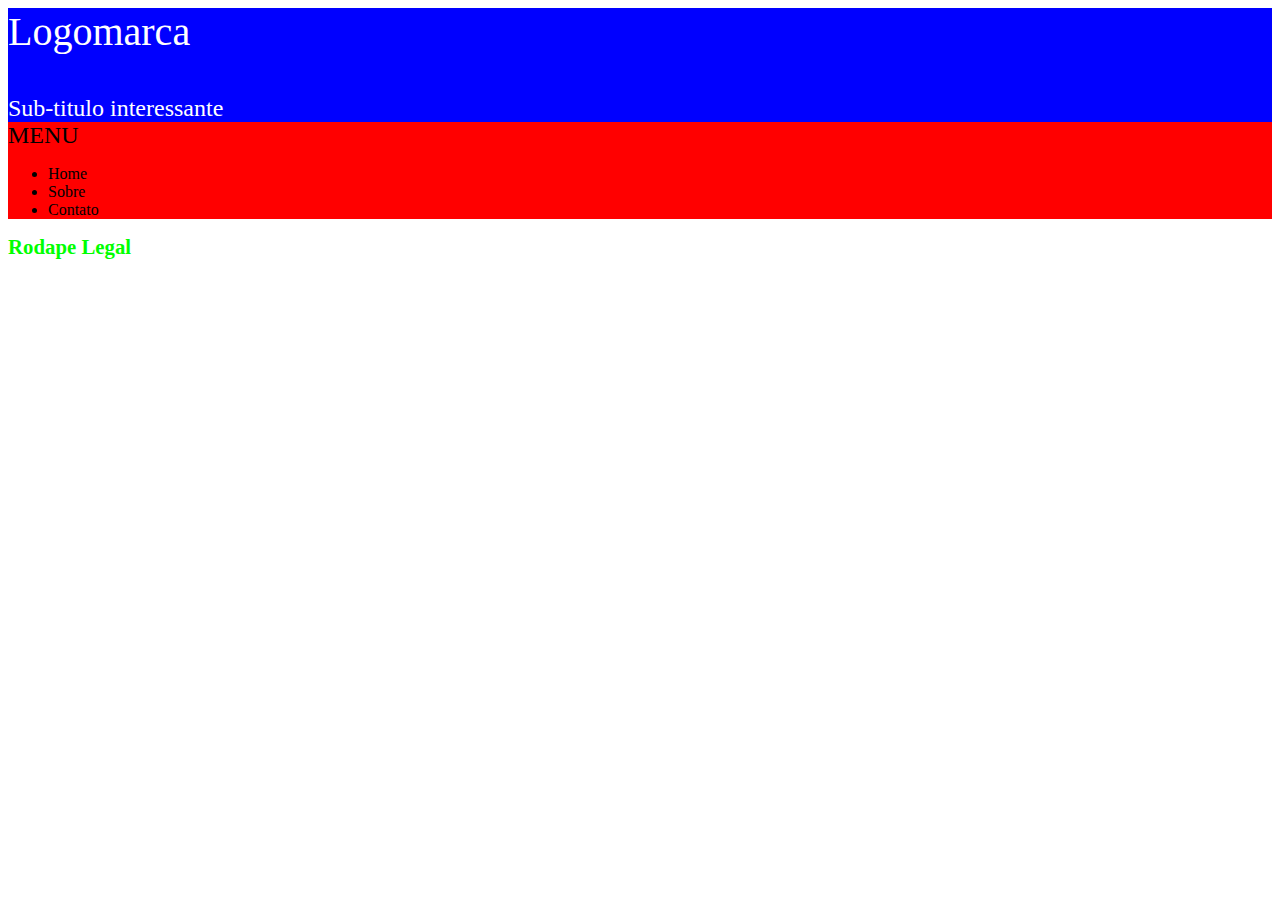
<file: html/ex001/index.html>
<html>
	<head>
		<title>Pagina de Teste</title>
		<link href="style.css" rel="stylesheet" />
	</head>
	<body>

		<div class="header">

			<p>Logomarca</p>

			<span>Sub-titulo interessante</span>

		</div>

		<div>
			<span>MENU</span>

			<ul>
				<li>Home</li>
				<li>Sobre</li>
				<li>Contato</li>
			</ul>
		</div>

		<div>
			<strong>Rodape Legal</strong>
		</div>


	</body>
</html>
</file>
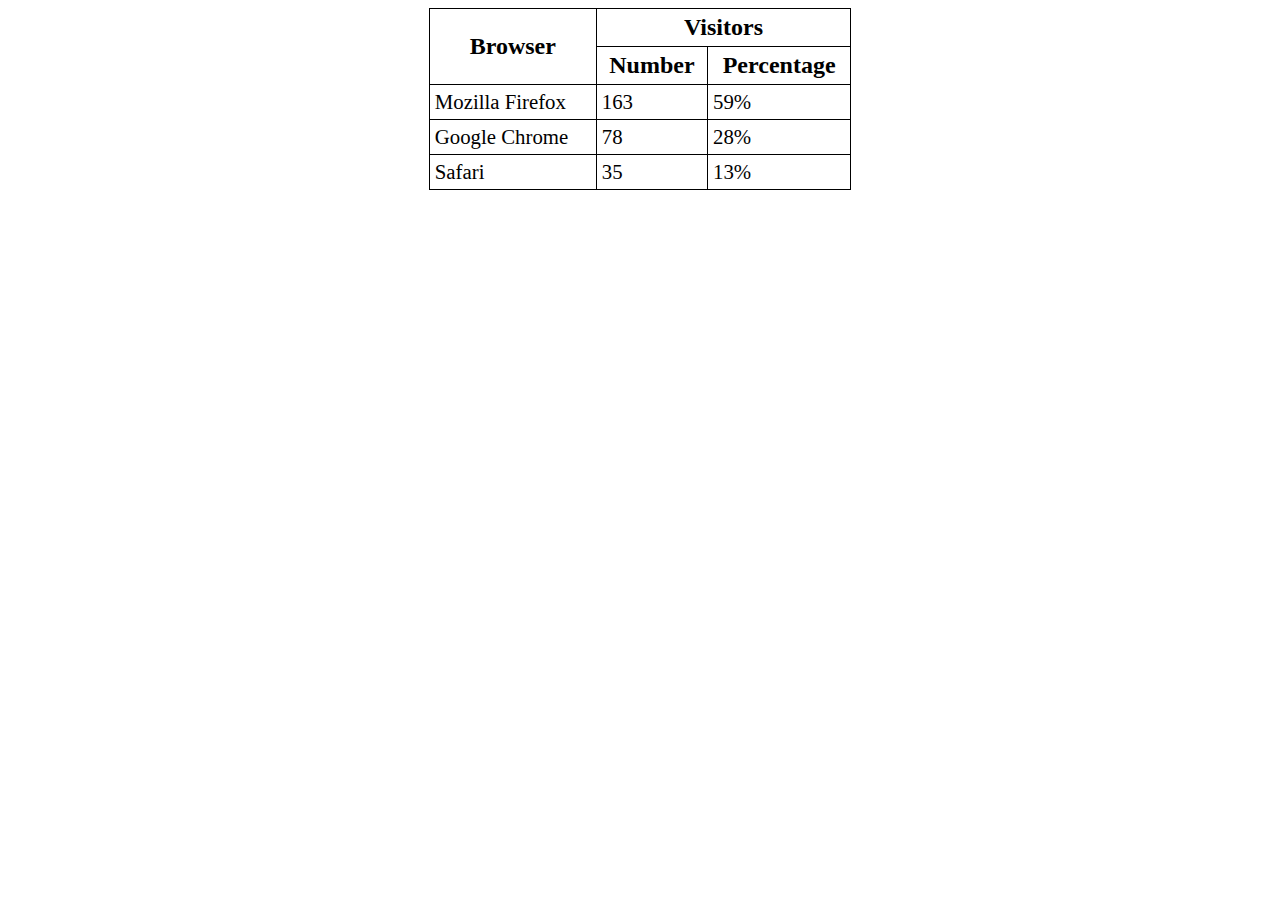
<file: html/ex002/index.html>
<!DOCTYPE html>
<html lang="en">

<head>
    <meta charset="UTF-8">
    <meta http-equiv="X-UA-Compatible" content="IE=edge">
    <meta name="viewport" content="width=device-width, initial-scale=1.0">
    <title>Tabela Intermediária</title>
    <link rel="stylesheet" href="style.css">
</head>

<body>

    <table style="width:33vw">
        
        <tr class="title">
            <th rowspan="2">Browser</th>
            <th colspan="2">Visitors</th>
        </tr>

        <tr class="title">
            <th>Number</th>
            <th>Percentage</th>
        </tr>

        <tr>
            <td>Mozilla Firefox</td>
            <td>163</td>
            <td>59%</td>
        </tr>

        <tr>
            <td>Google Chrome</td>
            <td>78</td>
            <td>28%</td>
        </tr>

        <tr>
            <td>Safari</td>
            <td>35</td>
            <td>13%</td>
        </tr>

    </table>

</body>

</html>
</file>
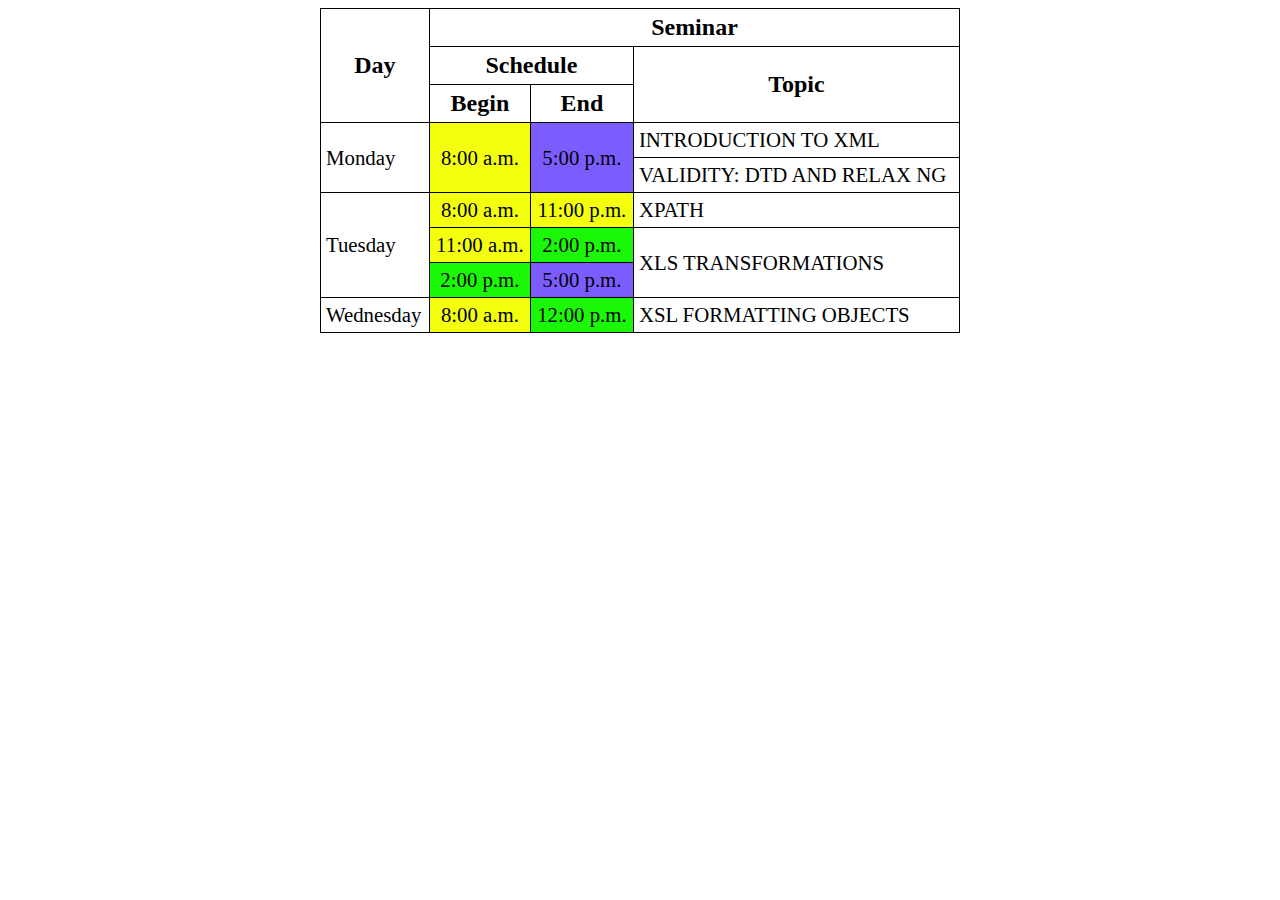
<file: html/ex003/index.html>
<!DOCTYPE html>
<html lang="en">

<head>
    <meta charset="UTF-8">
    <meta http-equiv="X-UA-Compatible" content="IE=edge">
    <meta name="viewport" content="width=device-width, initial-scale=1.0">
    <title>Tabela Intermediária</title>
    <link rel="stylesheet" href="style.css">
</head>

<body>

    <table style="width:50vw">

        <thead>
            <tr class="title">
                <th rowspan="3">Day</th>
                <th colspan="6">Seminar</th>
            </tr>

            <tr class="title">
                <th colspan="2">Schedule</th>
                <th colspan="2" rowspan="2">Topic</th>
            </tr>

            <tr>
                <th>Begin</th>
                <th>End</th>
            </tr>
        </thead>

        <tbody>
            <tr>
                <td rowspan="2">Monday</td>
                <td rowspan="2" class="morning">8:00 a.m.</td>
                <td rowspan="2" class="evening">5:00 p.m.</td>
                <td>INTRODUCTION TO XML</td>
            </tr>

            <tr>
                <td>VALIDITY: DTD AND RELAX NG</td>
            </tr>

            <tr>
                <td rowspan="3">Tuesday</td>
                <td class="morning">8:00 a.m.</td>
                <td class="morning">11:00 p.m.</td>
                <td rowspan="1">XPATH</td>
            </tr>

            <tr>
                <td class="morning">11:00 a.m.</td>
                <td class="afternoon">2:00 p.m.</td>
                <td rowspan="2">XLS TRANSFORMATIONS</td>
            </tr>

            <tr>
                <td class="afternoon">2:00 p.m.</td>
                <td class="evening">5:00 p.m.</td>
            </tr>

            <tr>
                <td>Wednesday</td>
                <td class="morning">8:00 a.m.</td>
                <td class="afternoon">12:00 p.m.</td>
                <td rowspan="1">XSL FORMATTING OBJECTS</td>
            </tr>
        </tbody>
    </table>

</body>

</html>
</file>
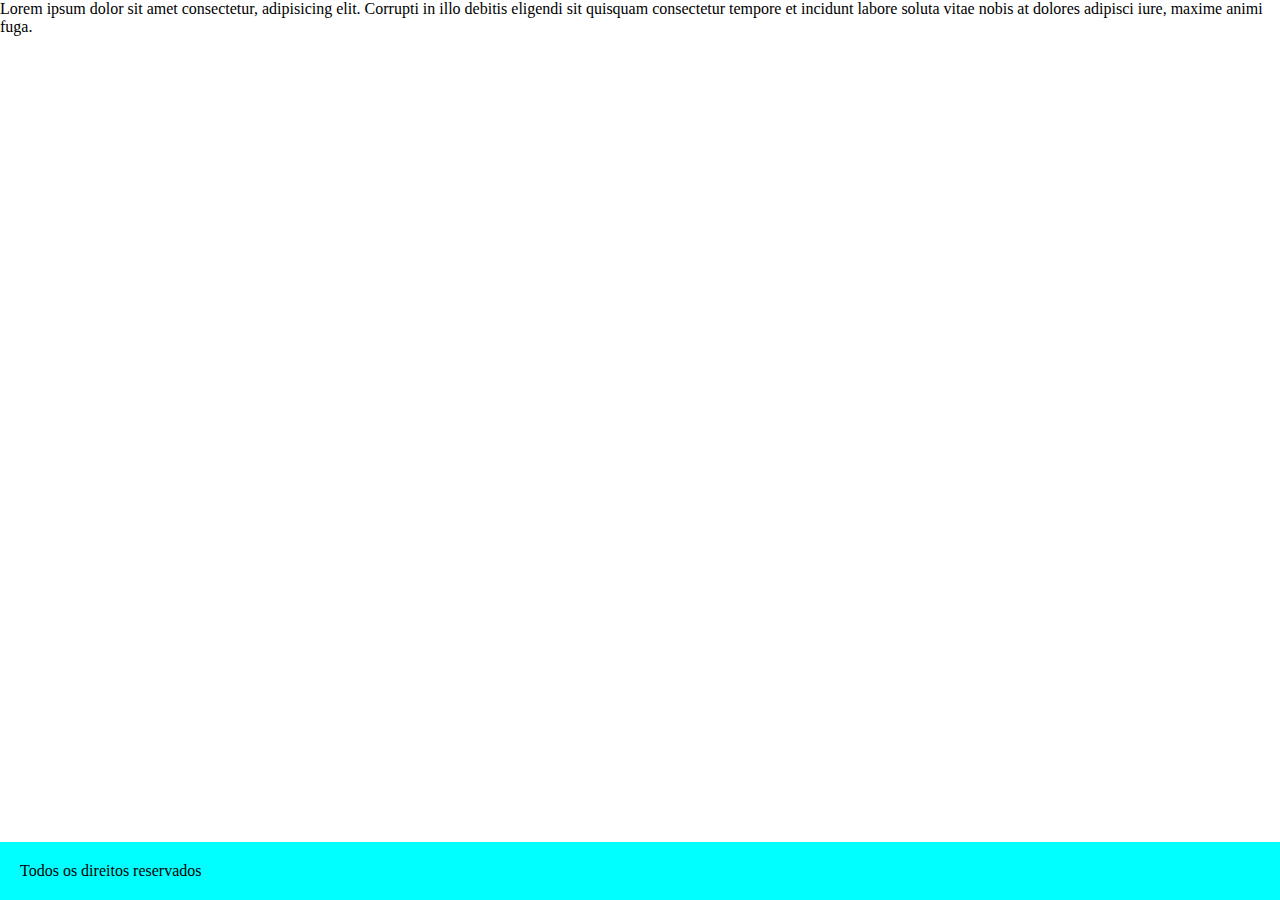
<file: html/ex005/index.html>
<!DOCTYPE html>
<html lang="en">

<head>
    <meta charset="UTF-8">
    <meta http-equiv="X-UA-Compatible" content="IE=edge">
    <meta name="viewport" content="width=device-width, initial-scale=1.0">
    <title>Fixed Footer</title>
    <link rel="stylesheet" href="style.css">
</head>

<body>
    <main>
        Lorem ipsum dolor sit amet consectetur, adipisicing elit. Corrupti in illo debitis eligendi sit quisquam
        consectetur tempore et incidunt labore soluta vitae nobis at dolores adipisci iure, maxime animi fuga.
    </main>

    <footer>
        <div>Todos os direitos reservados</div>
    </footer>
</body>

</html>
</file>
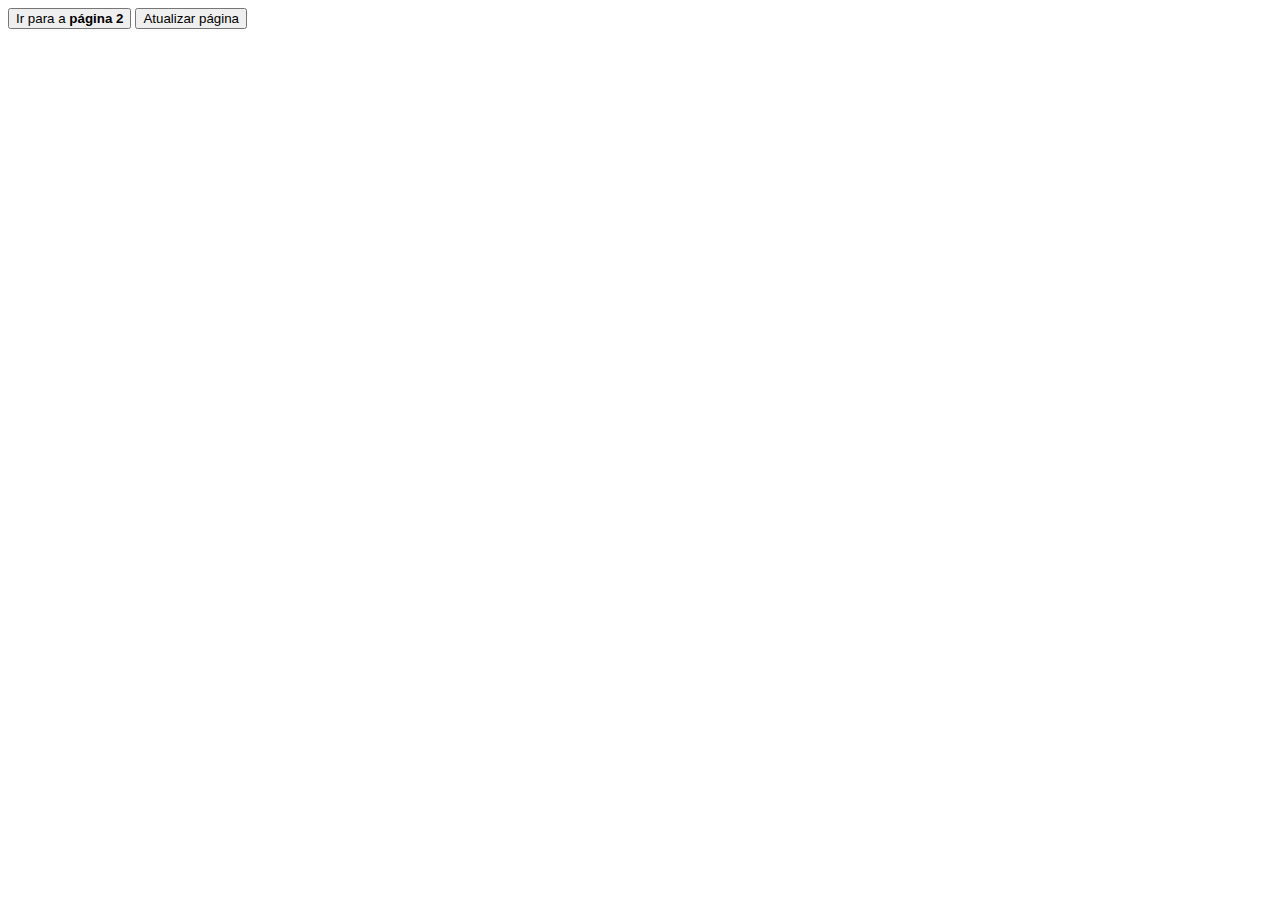
<file: js/a004_refresh_ou_redirect/index.html>
<!DOCTYPE html>
<html lang="en">

<head>
    <meta charset="UTF-8">
    <meta http-equiv="X-UA-Compatible" content="IE=edge">
    <meta name="viewport" content="width=device-width, initial-scale=1.0">
    <title>Document</title>
</head>

<body>
    <button onclick="gotoPage()">Ir para a <strong>página 2</strong></button>
    <button onclick="reloadPage()">Atualizar página</button>

    <script src="script.js"></script>
</body>

</html>
</file>
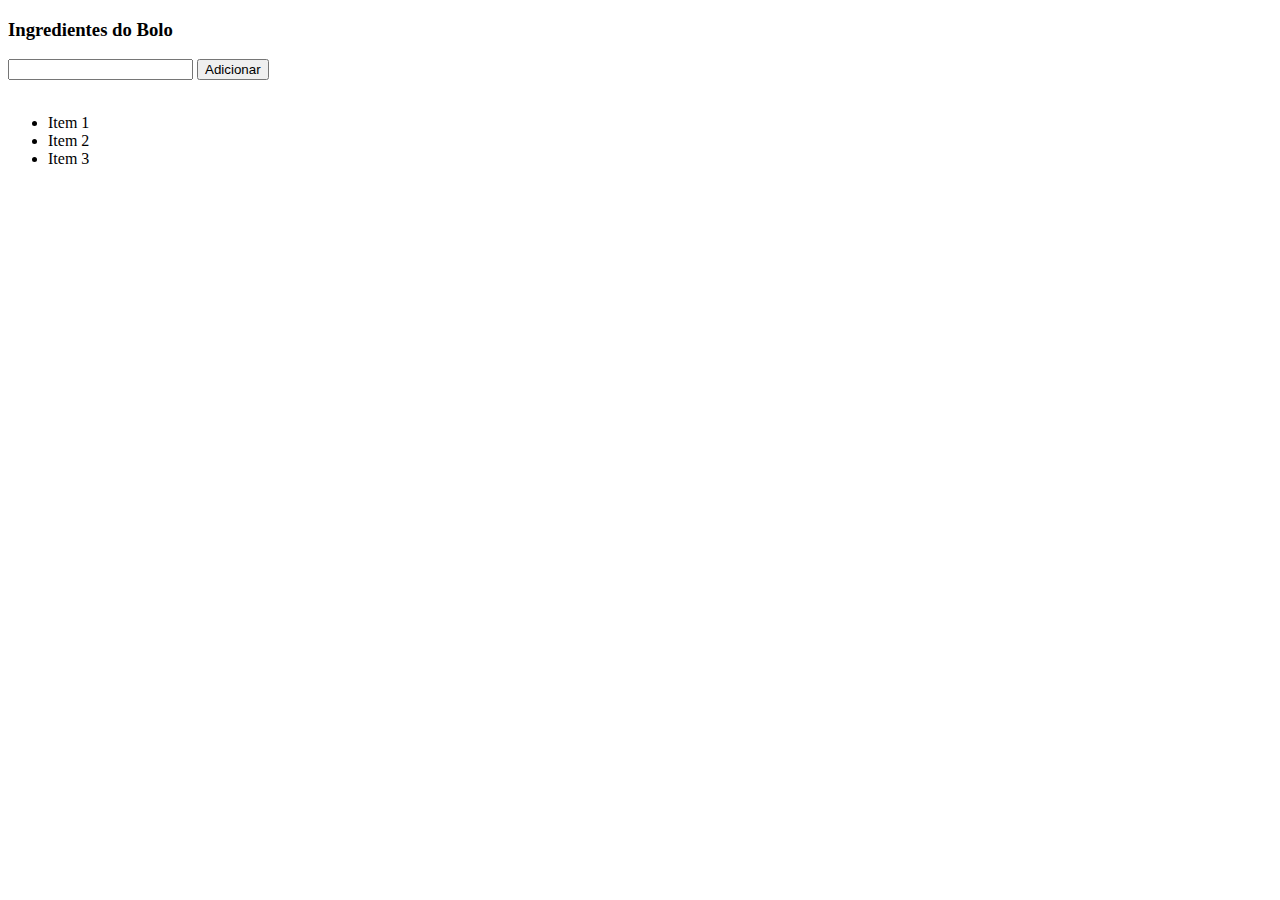
<file: js/a006_modificando_uma_lista/index.html>
<!DOCTYPE html>
<html lang="en">
<head>
    <meta charset="UTF-8">
    <meta http-equiv="X-UA-Compatible" content="IE=edge">
    <meta name="viewport" content="width=device-width, initial-scale=1.0">
    <title>Modificando uma Lista com JS</title>
</head>
<body>
    <h3>Ingredientes do Bolo</h3>

    <input type="text" name="ingrediente" id="ingrediente">
    <button onclick="addIngrediente()">Adicionar</button><br><br>

    <ul id="lista">
        <li>Item 1</li>
        <li>Item 2</li>
        <li>Item 3</li>
    </ul>

    <script src="index.js"></script>
</body>
</html>
</file>
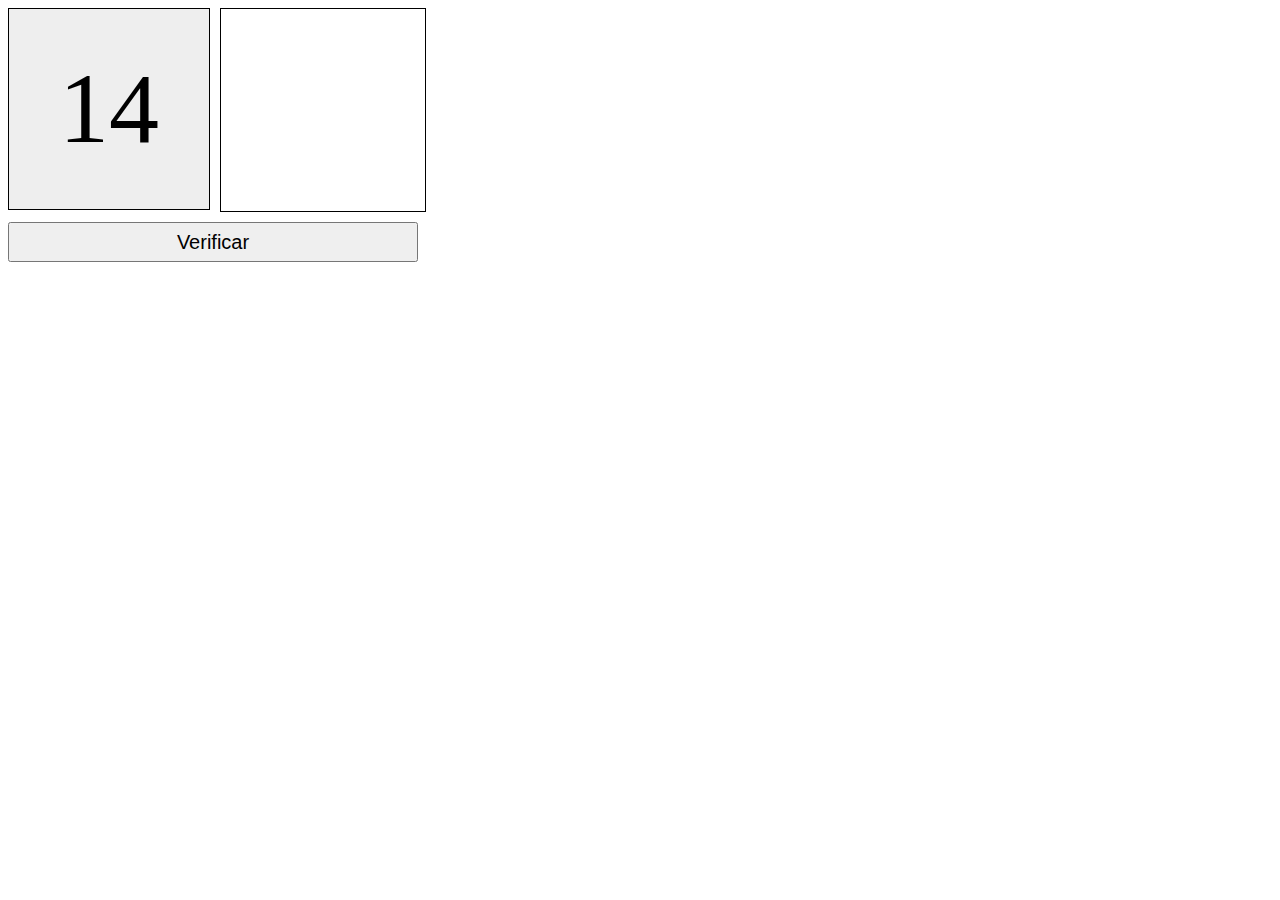
<file: js/a007_advinhar_o_numero/index.html>
<!DOCTYPE html>
<html lang="en">
<head>
    <meta charset="UTF-8">
    <meta http-equiv="X-UA-Compatible" content="IE=edge">
    <meta name="viewport" content="width=device-width, initial-scale=1.0">
    <title>Advinhar o número</title>
    <link rel="stylesheet" href="style.css">
</head>
<body onload="resetar()">

    <div id="n1">0</div>
    <input type="text" name="n2" id="n2">
    <div style="clear: both;"></div>
    <button onclick="verificar()">Verificar</button>
    
    <script src="script.js"></script>
</body>
</html>
</file>
<file: html/ex001/style.css>
.header {
    background-color: #0000FF;
}

.header > p {
    font-size: 2.5rem;
    color: #FFFFFF;
}

.header span {
    color: #FFFFFF;
}

.header + div {
    background-color: #FF0000;
}

div > span {
    font-size: 1.5rem;
}

div > strong {
    color: #00FF00;
    font-size: 1.3rem;
}
</file>
<file: html/ex002/style.css>
table {
    margin: 0 auto;
}

table, th, td {
    border: 1px solid #000000;
    border-collapse: collapse;
  }

th, td {
    padding: 5px;
    text-align: left;    
}

.title > th {
    font-weight: bold;
    font-size: 1.5rem;
    text-align: center;
}

tr > td {
    font-size: 1.3rem;
}

th:hover, td:hover {
    cursor: pointer;
    background-color: #f5f5f5;
}
</file>
<file: html/ex003/style.css>
table {
    margin: 0 auto;
}

table, th, td {
    border: 1px solid #000000;
    border-collapse: collapse;
  }

th, td {
    padding: 5px;
    text-align: left;    
}

th {
    font-weight: bold;
    font-size: 1.5rem;
    text-align: center;
}

tr > td {
    font-size: 1.3rem;
}

th:hover, td:hover {
    cursor: pointer;
    background-color: #f5f5f5;
}

.morning,
.afternoon,
.evening {
    text-align: center;
}

.morning {
    background-color: #f3ff0e;
}

.afternoon {
    background-color: #1bf807;
}

.evening {
    background-color: #7b5dff;
}
</file>
<file: html/ex005/style.css>
* {
    margin: 0;
    padding: 0;
    box-sizing: border-box;
}

footer > div {
    position: fixed;
    bottom: 0;
    min-width: 100vw;
    width: 100%;
    background-color: aqua;
    padding: 1.25rem;
}
</file>
<file: js/a007_advinhar_o_numero/style.css>
#n1 {
    width: 12.5rem;
    height: 12.5rem;
    border: 1px solid #000;
    float: left;
    margin-right: 0.625rem;
    font-size: 6.25rem;
    text-align: center;
    line-height: 12.5rem;
    background-color: #EEE;
}

#n2 {
    width: 12.5rem;
    height: 12.5rem;
    line-height: 12.5rem;
    border: 1px solid #000;
    float: left;
    text-align: center;
    font-size: 6.25rem;
    margin-right: 0.625rem;
}

button {
    width: 25.625rem;
    height: 2.5rem;
    margin-top: 0.625rem;
    font-size: 1.25rem;
}
</file>
